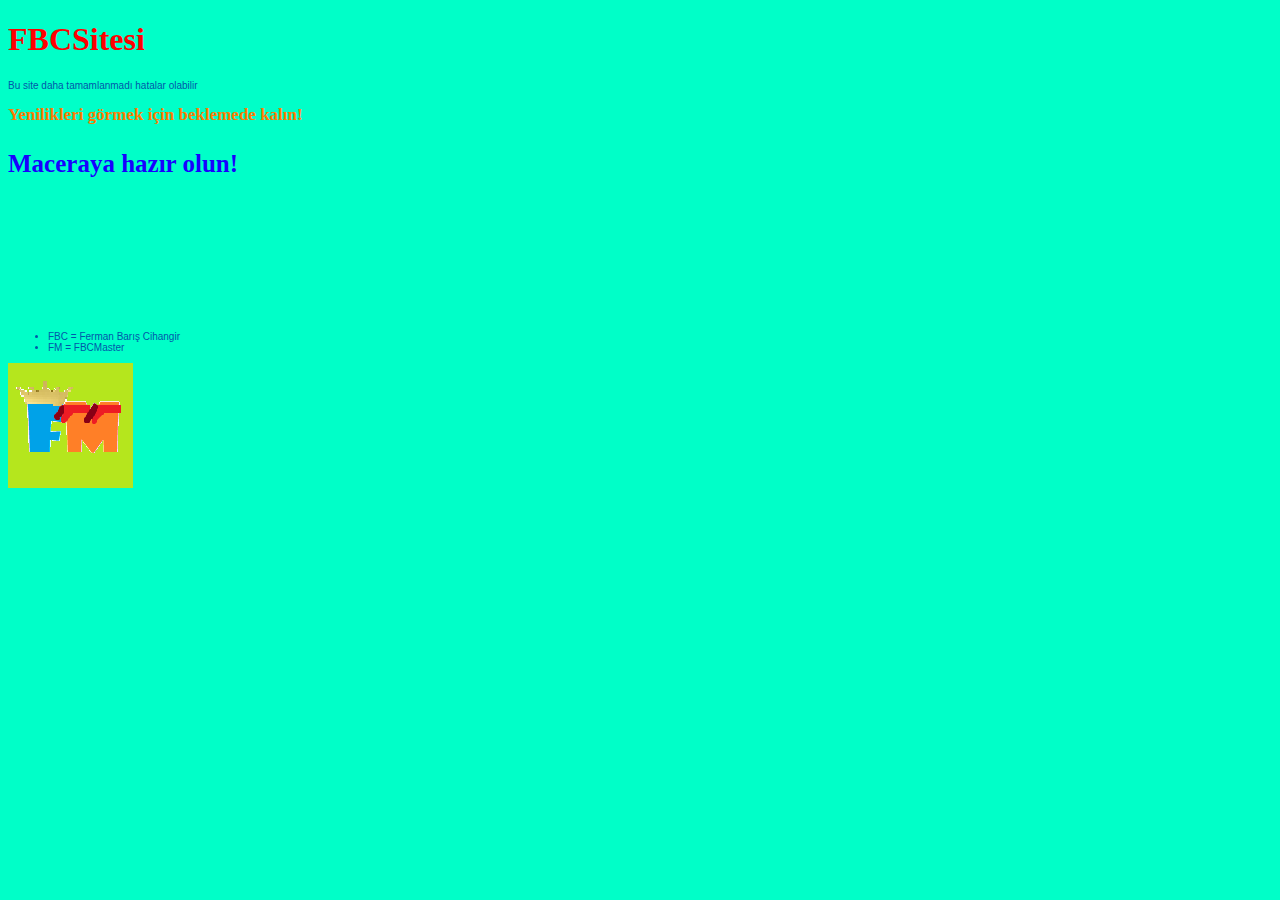
<file: Index.html>
<!DOCTYPE html>
<html>
<head>
    <title>FBCSitesi</title>
    <link rel="icon" type="image/x-icon" href="Images/FBCMasters.png">
    <link rel="stylesheet" href="style.css">
</head>
<body>
    <h1>FBCSitesi</h1>
    <p>Bu site daha tamamlanmadı hatalar olabilir</p>
    <h2>Yenilikleri görmek için beklemede kalın!</h2>
    <h3>Maceraya hazır olun!</h3>
    <h4>MACERA BAŞLIYOR!!!</h4>
             <ul>
                   <li>FBC = Ferman Barış Cihangir</li>
                   <li>FM = FBCMaster</li>
             </ul>
     <img src="Images/FBCMasters.png" alt="Yapımcısı = FBCMaster">
</body>
</html>
</file>
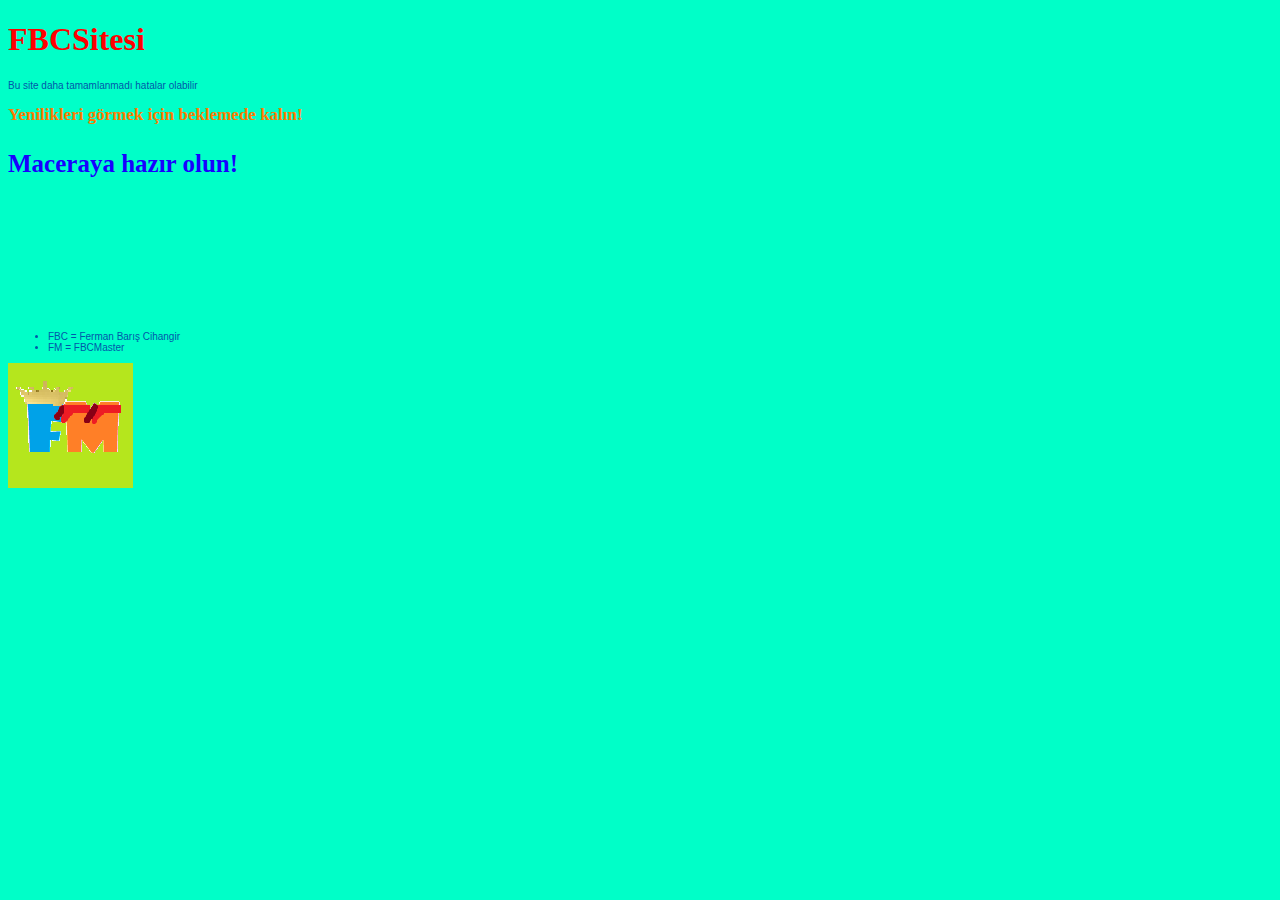
<file: templates/fbc.html>
<!DOCTYPE html>
<html>
<head>
    <title>FBCSitesi</title>
    <link rel="icon" type="image/x-icon" href="../static/img/FBCMasters.png">
    <link rel="stylesheet" href="../static/css/style.css">
</head>
<body>
    <h1>FBCSitesi</h1>
    <p>Bu site daha tamamlanmadı hatalar olabilir</p>
    <h2>Yenilikleri görmek için beklemede kalın!</h2>
    <h3>Maceraya hazır olun!</h3>
    <h4>MACERA BAŞLIYOR!!!</h4>
             <ul>
                   <li>FBC = Ferman Barış Cihangir</li>
                   <li>FM = FBCMaster</li>
             </ul>
     <img src="../static/img/FBCMasters.png" alt="Yapımcısı = FBCMaster">
</body>
</html>
</file>
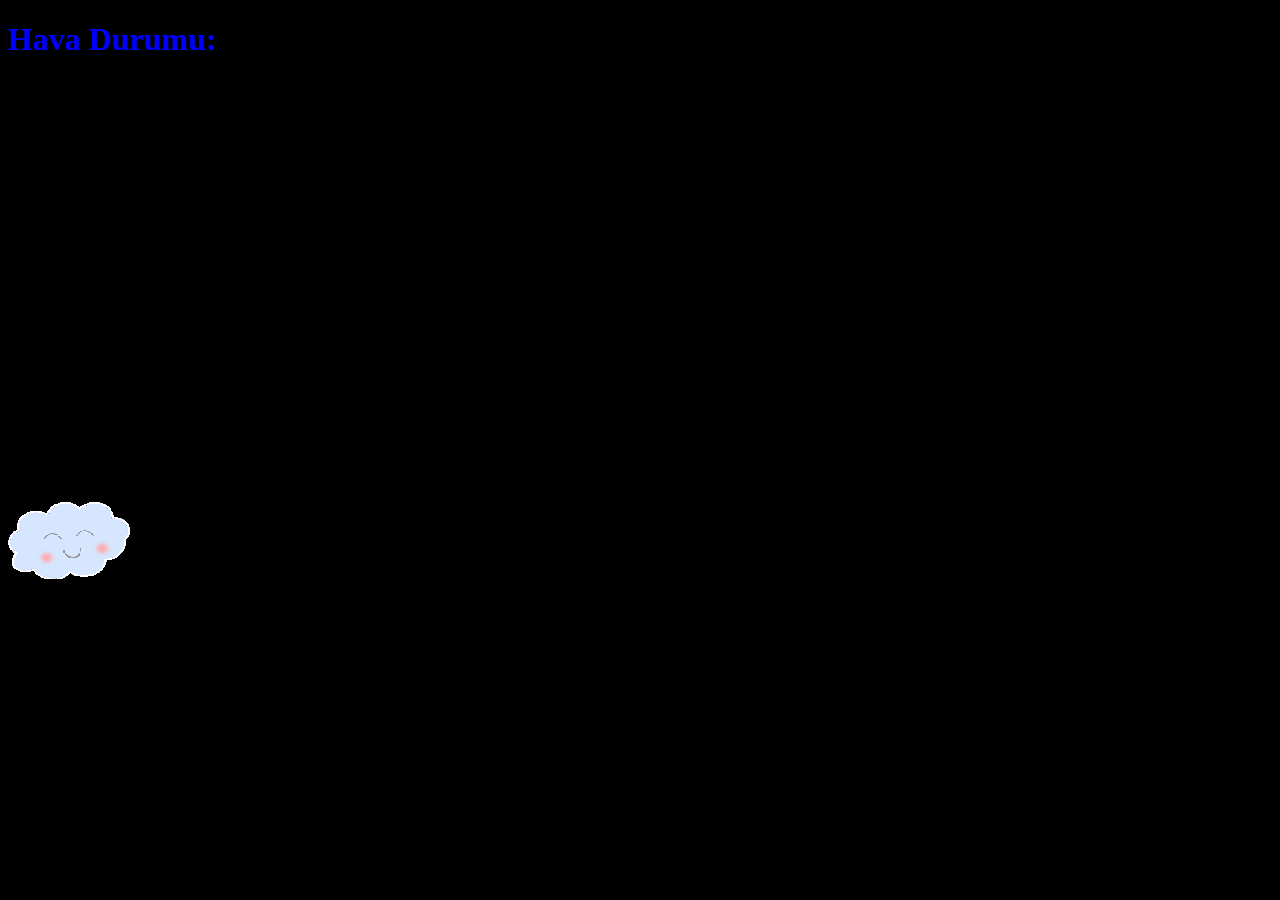
<file: templates/hava.html>
<!DOCTYPE html>
<html>
<head>
    <title>Hava Durumu</title>
    <link rel="icon" type="image/x-icon" href="../static/img/Icon.png">
    <link rel="stylesheet" href="../static/css/havali.css">
</head>
<body>
    <h1>Hava Durumu:</h1>
    <iframe src="https://www.meteoblue.com/tr/hava/widget/daily/ip_romanya_675514?geoloc=fixed&days=4&tempunit=CELSIUS&windunit=KILOMETER_PER_HOUR&precipunit=MILLIMETER&coloured=coloured&pictoicon=0&pictoicon=1&maxtemperature=0&maxtemperature=1&mintemperature=0&mintemperature=1&windspeed=0&windspeed=1&windgust=0&windgust=1&winddirection=0&uv=0&humidity=0&humidity=1&precipitation=0&precipitation=1&precipitationprobability=0&precipitationprobability=1&spot=0&pressure=0&layout=dark"  frameborder="0" scrolling="NO" allowtransparency="true" sandbox="allow-same-origin allow-scripts allow-popups allow-popups-to-escape-sandbox" style="width: 216px; height: 420px"></iframe><div><!-- DO NOT REMOVE THIS LINK --><a href="https://www.meteoblue.com/tr/hava/hafta/ip_romanya_675514?utm_source=weather_widget&utm_medium=linkus&utm_content=daily&utm_campaign=Weather%2BWidget" target="_blank" rel="noopener"></div>
     <img src="../static/img/Picture.png" alt="Yapımcısı = Bulut adam">
</body>
</html>
</file>
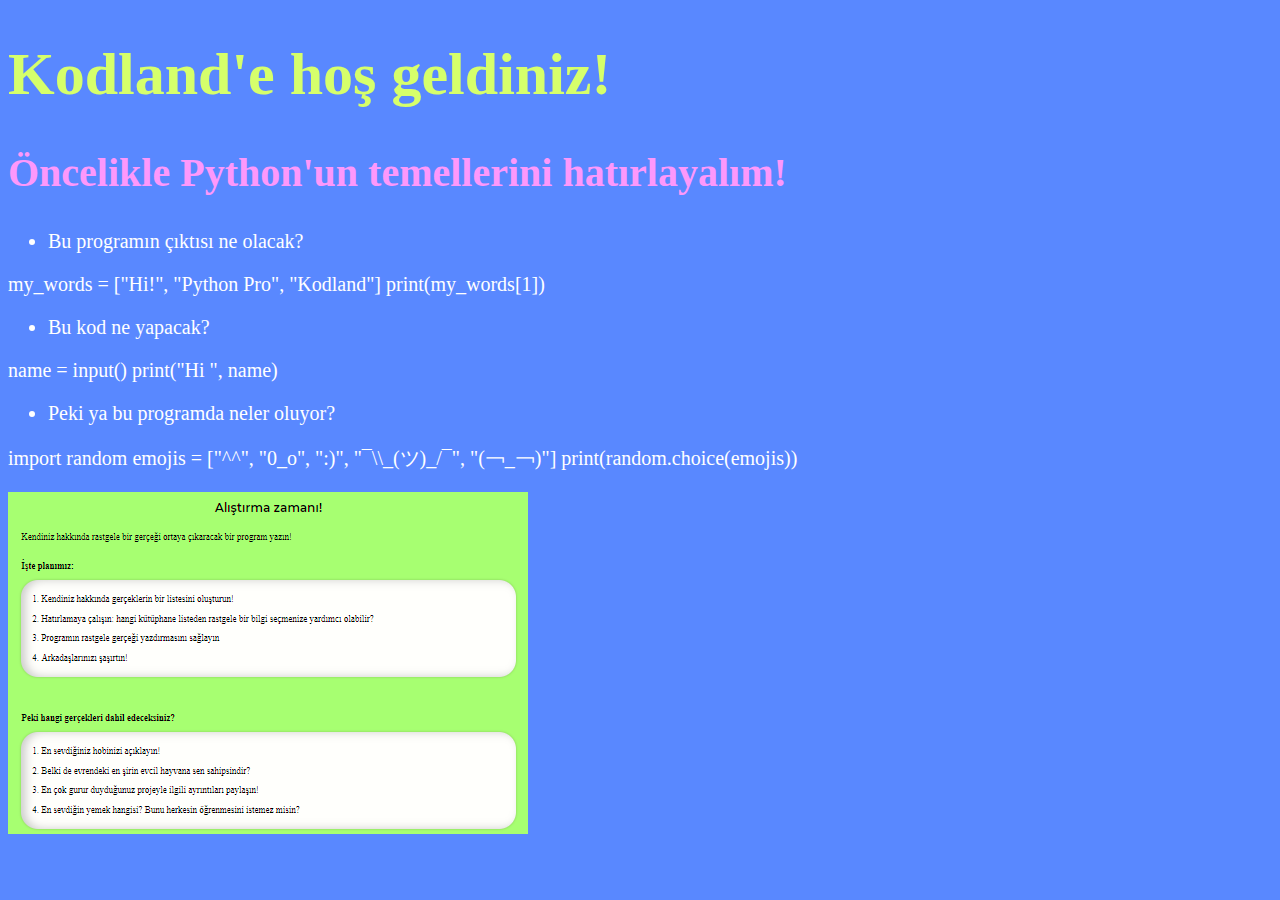
<file: templates/kod.html>
<!DOCTYPE html>
<html>
<head>
    <title>Kodland Platform</title>
    <link rel="icon" type="image/x-icon" href="../static/img/Kodland.png">
    <link rel="stylesheet" href="../static/css/kod.css">
</head>
<body>
    <h1>Kodland'e hoş geldiniz!</h1>
    <h2>Öncelikle Python'un temellerini hatırlayalım!</h2>
             <ul>
                   <li>Bu programın çıktısı ne olacak?</li>
             </ul>
    <p>my_words = ["Hi!", "Python Pro", "Kodland"]  print(my_words[1])</p>
             <ul>
                    <li>Bu kod ne yapacak?</li>
             </ul>
    <p>name = input()   print("Hi ", name)</p>
             <ul>
                    <li>Peki ya bu programda neler oluyor?</li>
             </ul>
    <p>import random    emojis = ["^^", "0_o", ":)", "¯\\_(ツ)_/¯", "(￢_￢)"]    print(random.choice(emojis))</p>
     <img src="../static/img/Green.png" alt="bugünkü dersimiz bu kadardı">
</body>
</html>
</file>
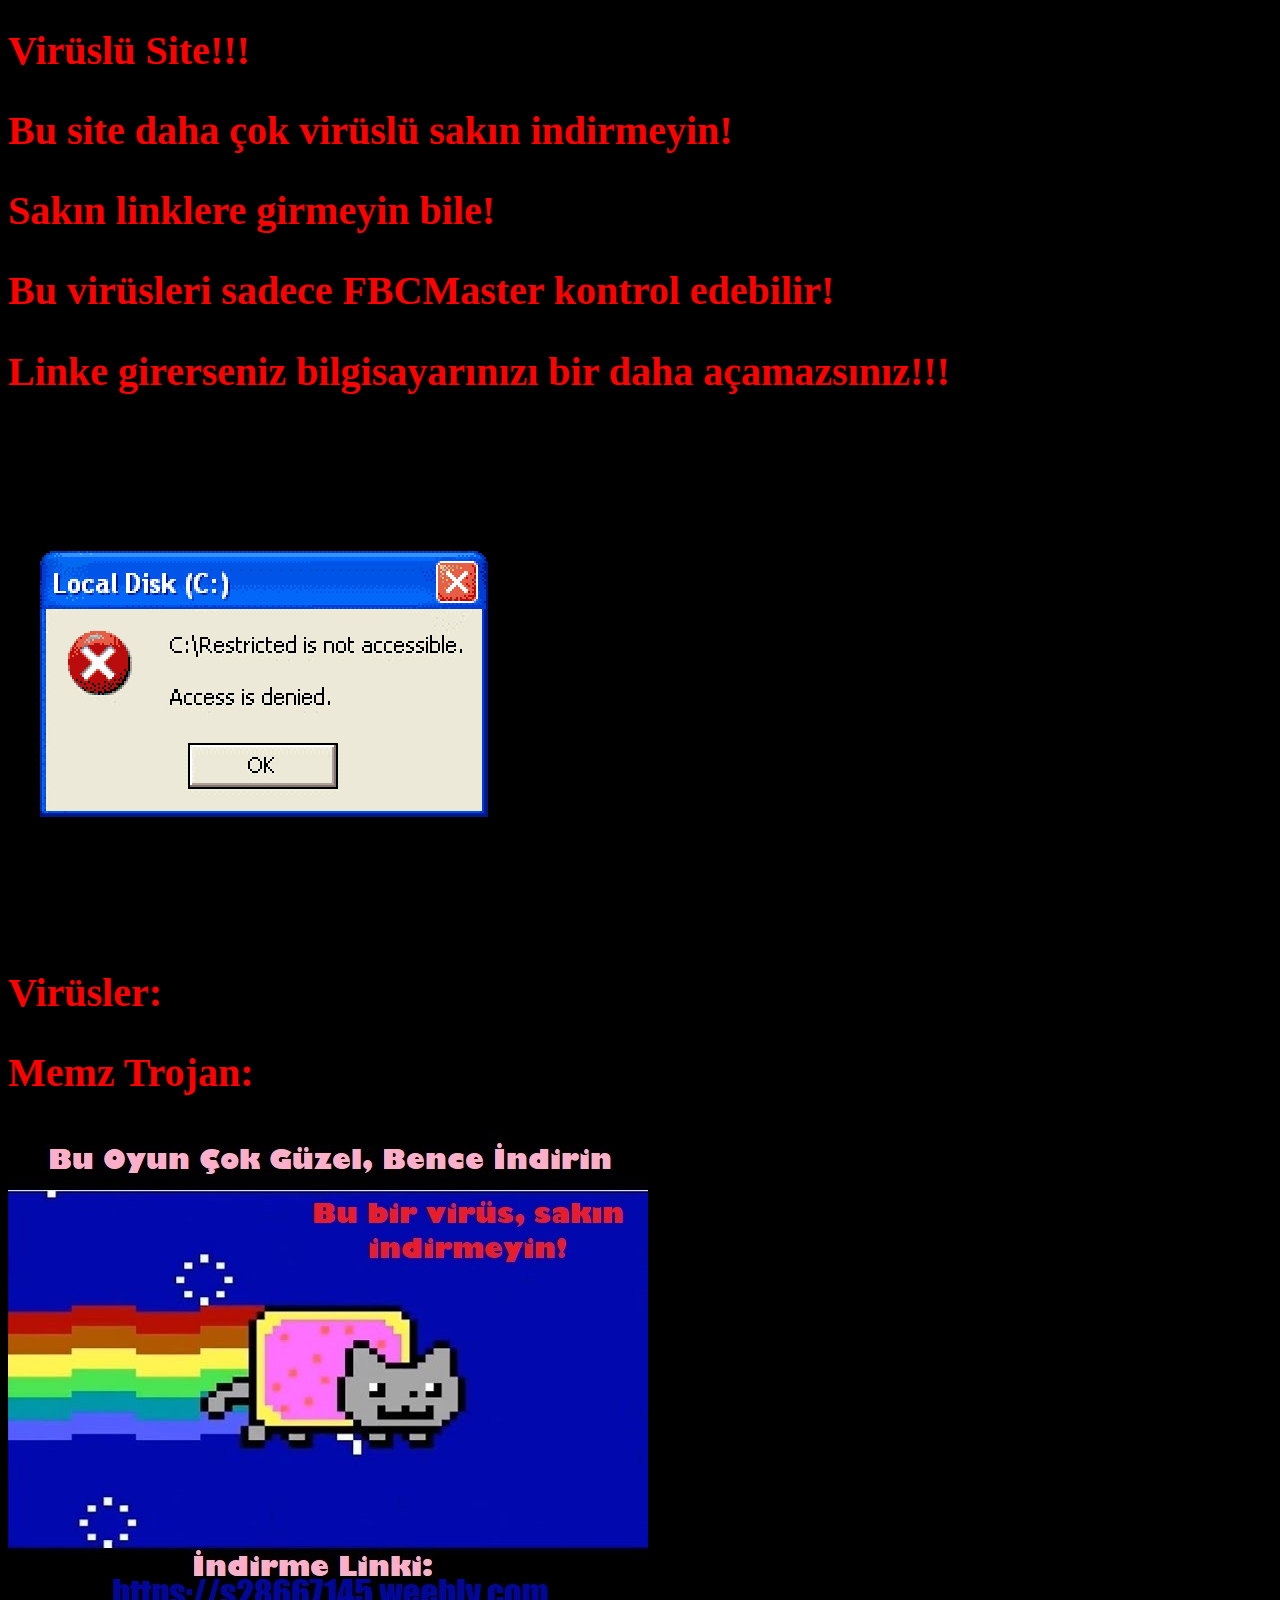
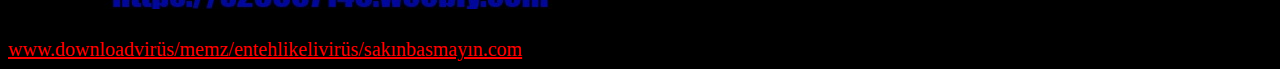
<file: templates/virüs.html>
<!DOCTYPE html>
<html>
<head>
    <title>FBCSitesi</title>
    <link rel="icon" type="image/x-icon" href="../static/img/ViraBot.png">
    <link rel="stylesheet" href="../static/css/virüs.css">
</head>
<body>
    <h1>Virüslü Site!!!</h1>
    <h2>Bu site daha çok virüslü sakın indirmeyin!</h2>
    <h2>Sakın linklere girmeyin bile!</h2>
    <h1>Bu virüsleri sadece FBCMaster kontrol edebilir!</h1>
    <h2>Linke girerseniz bilgisayarınızı bir daha açamazsınız!!!</h2>
     <img src="../static/img/Error.png" alt="Bilgisayarınız hata verir">
    <h1></h1>
    <h1></h1>
    <h1></h1>
    <h1>Virüsler:</h1>
    <h2>Memz Trojan:</h2>
     <img src="../static/img/Memz.jpg" alt="Sakın açmayın!">
    <h1></h1>
    <a href = https://s28667145.weebly.com>     www.downloadvirüs/memz/entehlikelivirüs/sakınbasmayın.com </a>
</body>
</html>
</file>
<file: style.css>
body {
    font-family: Arial, sans-serif; /* Yazı tipi ailesi */
    font-size: 10px; /* <p></p> etiketindeki ana yazının boyutu */
    background-color: #00ffc8; /* Web sayfasının arka plan rengi */
    color: #0058aa; /* Metin rengi */
}

h1 {
    color: #ff0000; /* Başlık rengi */
    font-size: 32px; /* Başlık yazı tipi boyutu */
    font-family: 'Inter'; /* Başlıkta kullanılan yazı tipi ailesi */
}

h2 {
    color: #ff7b00; /* Başlık rengi */
    font-size: 17px; /* Başlık yazı tipi boyutu */
    font-family: Georgia, serif; /* Başlıkta kullanılan yazı tipi ailesi */
}

h3 {
    color: #1900ff; /* Başlık rengi */
    font-size: 25px; /* Başlık yazı tipi boyutu */
    font-family: 'Pixel', 'Pixel'; /* Başlıkta kullanılan yazı tipi ailesi */
}

h4 {
    color: #00ffc8; /* Başlık rengi */
    font-size: 40px; /* Başlık yazı tipi boyutu */
    font-family: 'Pixel', 'Pixel'; /* Başlıkta kullanılan yazı tipi ailesi */
}

@keyframes color-change {
    0% {
      color: blue;
    }
  
    25% {
      color: yellow;
    }
  
    50% {
      color: green;
    }

    75% {
      color: red;
    }
    
    100% {
      color: blue;
    }
}

@keyframes master-color-change {
    0% {
      color: red;
    }

    25% {
        color: red;
    }

    60% {
      color: orange;
    }

    90% {
      color: yellow;
    }

    100% {
        color: red;
    }
}

h1 {
    animation: master-color-change 1s infinite;
}

h3:hover { animation: color-change 100ms infinite; }

h4 {
    animation: color-change 500ms infinite;
}
</file>
<file: static/css/style.css>
body {
    font-family: Arial, sans-serif; /* Yazı tipi ailesi */
    font-size: 10px; /* <p></p> etiketindeki ana yazının boyutu */
    background-color: #00ffc8; /* Web sayfasının arka plan rengi */
    color: #0058aa; /* Metin rengi */
}

h1 {
    color: #ff0000; /* Başlık rengi */
    font-size: 32px; /* Başlık yazı tipi boyutu */
    font-family: 'Inter'; /* Başlıkta kullanılan yazı tipi ailesi */
}

h2 {
    color: #ff7b00; /* Başlık rengi */
    font-size: 17px; /* Başlık yazı tipi boyutu */
    font-family: Georgia, serif; /* Başlıkta kullanılan yazı tipi ailesi */
}

h3 {
    color: #1900ff; /* Başlık rengi */
    font-size: 25px; /* Başlık yazı tipi boyutu */
    font-family: 'Pixel', 'Pixel'; /* Başlıkta kullanılan yazı tipi ailesi */
}

h4 {
    color: #00ffc8; /* Başlık rengi */
    font-size: 40px; /* Başlık yazı tipi boyutu */
    font-family: 'Pixel', 'Pixel'; /* Başlıkta kullanılan yazı tipi ailesi */
}

a {
  color: #0059ff; /* Başlık rengi */
  font-size: 25px; /* Başlık yazı tipi boyutu */
  font-family: 'Pixel', 'Pixel'; /* Başlıkta kullanılan yazı tipi ailesi */
}

@keyframes color-change {
    0% {
      color: blue;
    }
  
    25% {
      color: yellow;
    }
  
    50% {
      color: green;
    }

    75% {
      color: red;
    }
    
    100% {
      color: blue;
    }
}

@keyframes master-color-change {
    0% {
      color: red;
    }

    25% {
        color: red;
    }

    60% {
      color: orange;
    }

    90% {
      color: yellow;
    }

    100% {
        color: red;
    }
}

h1 {
    animation: master-color-change 1s infinite;
}

h3:hover { animation: color-change 100ms infinite; }

a:hover { animation: color-change 100ms infinite; }

h4 {
    animation: color-change 500ms infinite;
}
</file>
<file: static/css/havali.css>
body {
    font-family: Arial, sans-serif; /* Yazı tipi ailesi */
    font-size: 10px; /* <p></p> etiketindeki ana yazının boyutu */
    background-color: black; /* Web sayfasının arka plan rengi */
    color: blue; /* Metin rengi */
}

h1 {
    color: blue; /* Başlık rengi */
    font-size: 32px; /* Başlık yazı tipi boyutu */
    font-family: 'Inter'; /* Başlıkta kullanılan yazı tipi ailesi */
}

@keyframes color-change {
    0% {
      color: blue;
    }
  
    25% {
      color: cyan;
    }
  
    50% {
      color: lime;
    }

    65% {
      color: green;
    }
    
    75% {
      color: darkgreen;
    }

    80% {
        color: blue;
    }

    100% {
        color: blue;
    }
}

h1 {
    animation: color-change 500ms infinite;
}
</file>
<file: static/css/kod.css>
body {
    font-family: 'Inter'; /* Yazı tipi ailesi */
    font-size: 20px; /* <p></p> etiketindeki ana yazının boyutu */
    background-color: #5988FF; /* Web sayfasının arka plan rengi */
    color: #FFFFFF; /* Metin rengi */
}

h1 {
    color: #D6FF6B; /* Başlık rengi */
    font-size: 60px; /* Başlık yazı tipi boyutu */
    font-family: 'Inter'; /* Başlıkta kullanılan yazı tipi ailesi */
}

h2 {
    color: #FD98FB; /* Başlık rengi */
    font-size: 40px; /* Başlık yazı tipi boyutu */
    font-family: 'Inter'; /* Başlıkta kullanılan yazı tipi ailesi */
}
</file>
<file: static/css/virüs.css>
body {
    font-family: Arial, sans-serif; /* Yazı tipi ailesi */
    font-size: 10px; /* <p></p> etiketindeki ana yazının boyutu */
    background-color: black; /* Web sayfasının arka plan rengi */
    color: red; /* Metin rengi */
}

h1 {
    color: red; /* Başlık rengi */
    font-size: 40px; /* Başlık yazı tipi boyutu */
    font-family: 'Inter'; /* Başlıkta kullanılan yazı tipi ailesi */
}

h2 {
    color: red; /* Başlık rengi */
    font-size: 40px; /* Başlık yazı tipi boyutu */
    font-family: 'Inter'; /* Başlıkta kullanılan yazı tipi ailesi */
}

a {
    color: red; /* Başlık rengi */
    font-size: 20px; /* Başlık yazı tipi boyutu */
    font-family: 'Inter'; /* Başlıkta kullanılan yazı tipi ailesi */
}

@keyframes hacked {
    0% {
      color: red;
    }
  
    25% {
      color: red;
    }
  
    50% {
      color: orange;
    }

    65% {
      color: white;
    }
    
    75% {
      color: orange;
    }

    80% {
        color: red;
    }

    100% {
        color: red;
    }
}

h1 {
    animation: hacked 1000ms infinite;
}

h2 {
    animation: hacked 1000ms infinite;
}

a {
    animation: hacked 1000ms infinite;
}

h2:hover { animation: hacked 200ms infinite; }

a:hover { animation: hacked 200ms infinite; }
</file>
